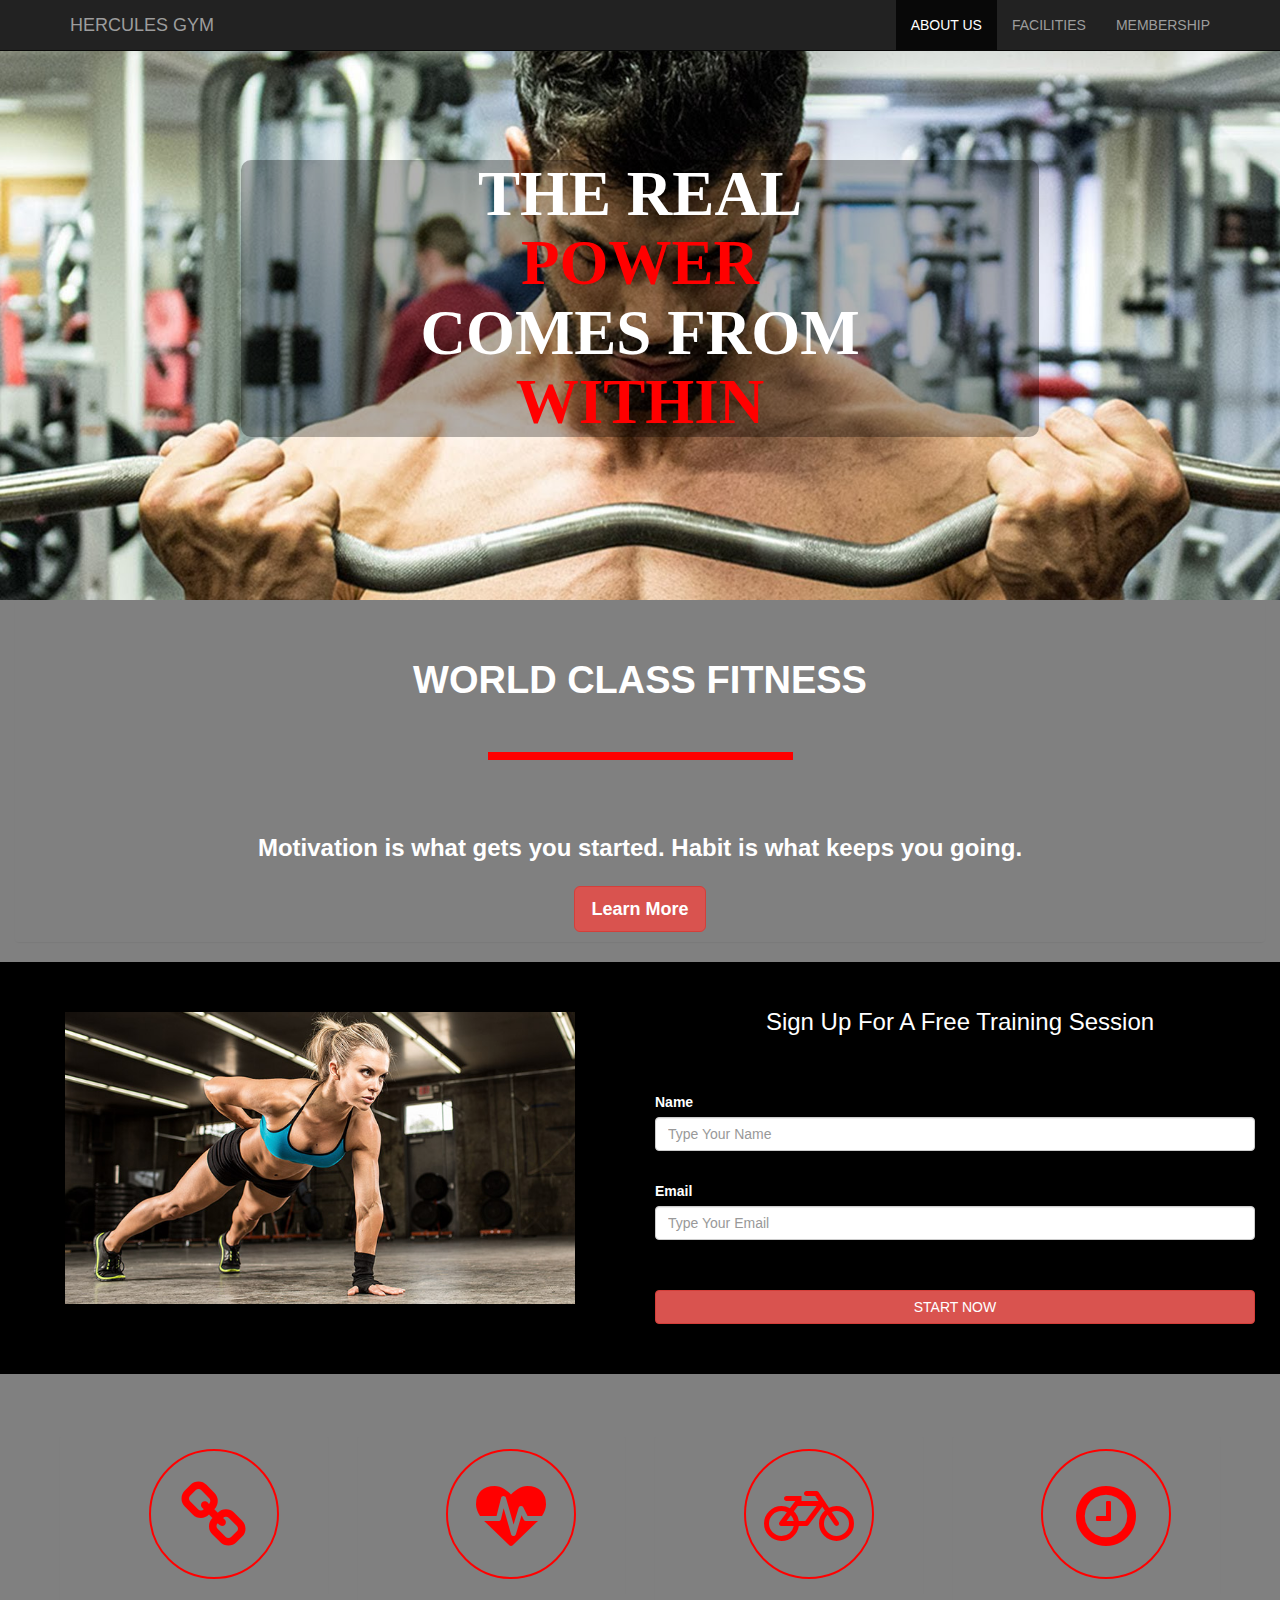
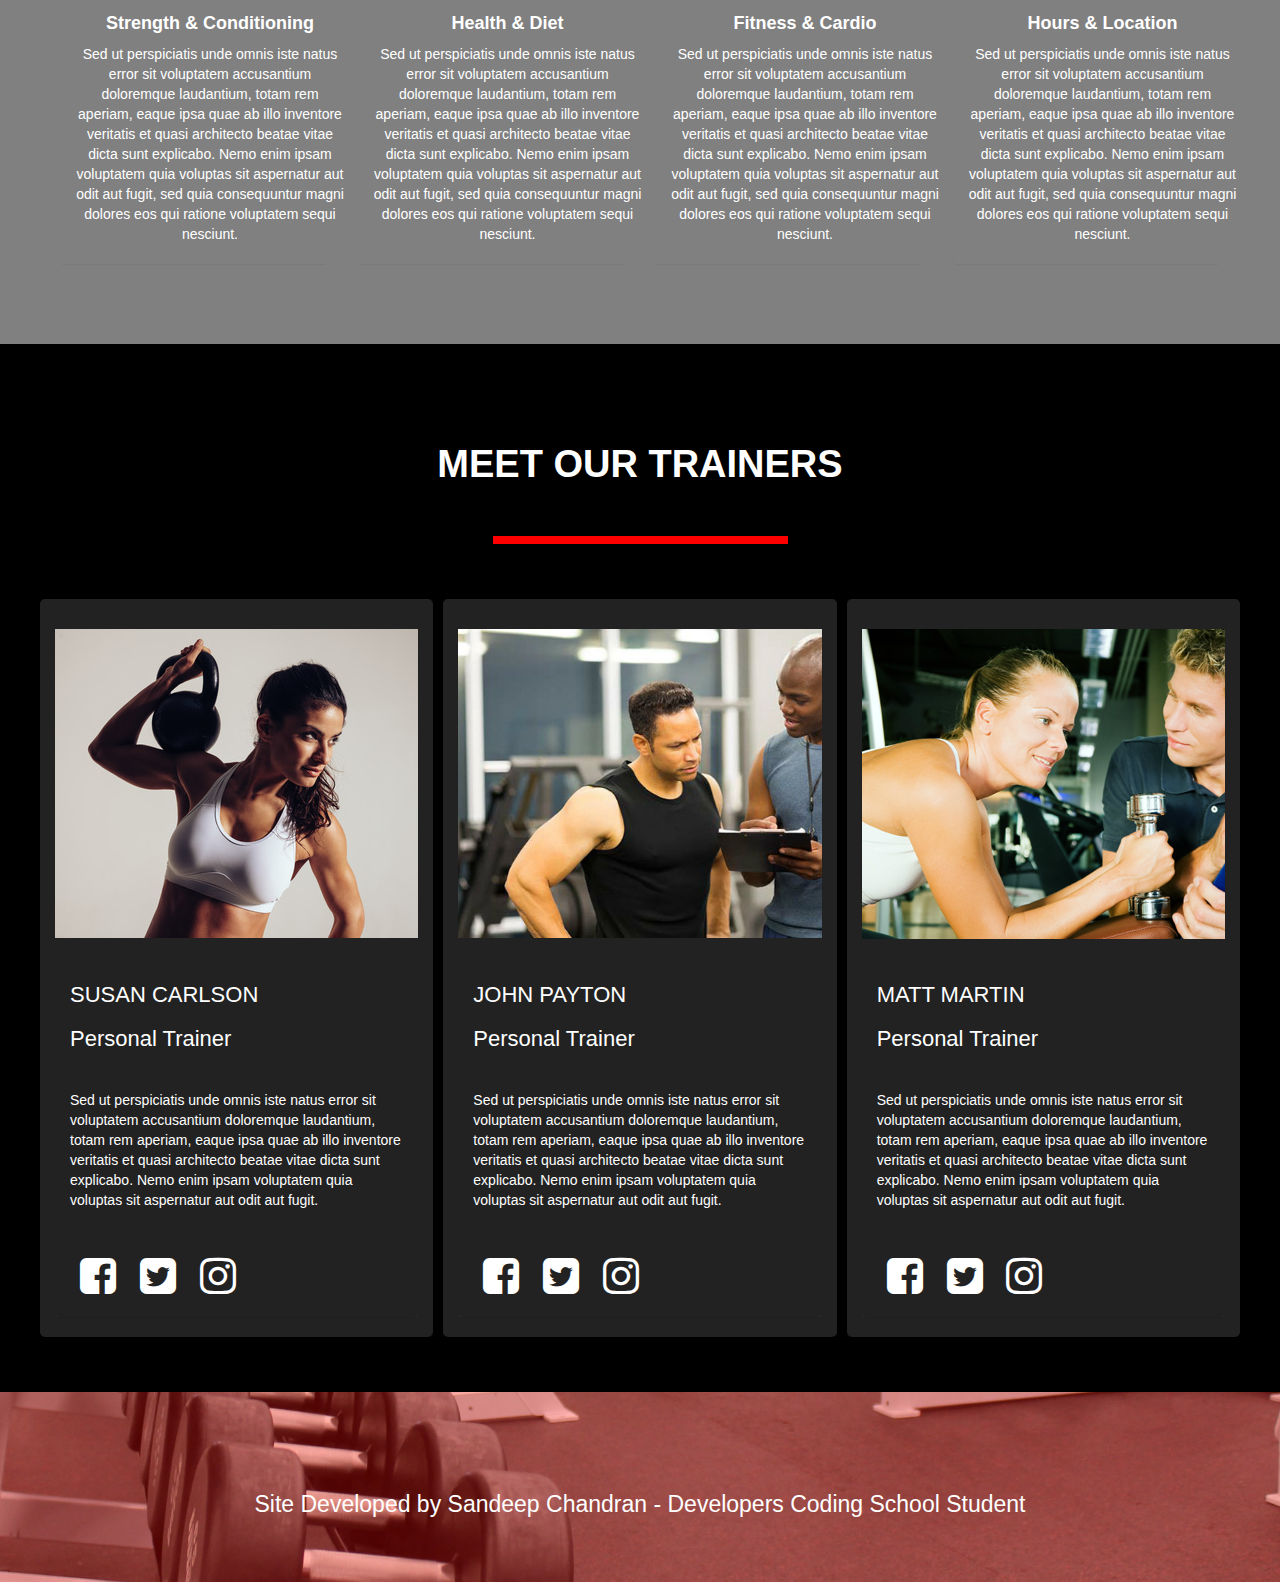
<file: index.html>
<!DOCTYPE html>
<html lang="en">
  <head>
    <meta charset="utf-8">
    <meta http-equiv="X-UA-Compatible" content="IE=edge">
    <meta name="viewport" content="width=device-width, initial-scale=1">
    <!-- The above 3 meta tags *must* come first in the head; any other head content must come *after* these tags -->
    <meta name="description" content="">
    <meta name="author" content="">
    <link rel="icon" href="fonts/favicon.ico">

    <title>Sandeep Chandran Bootstrap Gym Website Template</title>

    <!-- Bootstrap core CSS -->
    <link href="css/bootstrap.min.css" rel="stylesheet">
    
    <link href="css/font-awesome.min.css" rel="stylesheet">

    <!-- IE10 viewport hack for Surface/desktop Windows 8 bug -->
    <link href="css/ie10-viewport-bug-workaround.css" rel="stylesheet">

    <!-- Custom styles for this template -->
    <link href="css/style.css" rel="stylesheet">

    <!-- Just for debugging purposes. Don't actually copy these 2 lines! -->
    <!--[if lt IE 9]><script src="../../assets/js/ie8-responsive-file-warning.js"></script><![endif]-->
    <script src="js/ie-emulation-modes-warning.js"></script>

    <!-- HTML5 shim and Respond.js for IE8 support of HTML5 elements and media queries -->
    <!--[if lt IE 9]>
      <script src="https://oss.maxcdn.com/html5shiv/3.7.3/html5shiv.min.js"></script>
      <script src="https://oss.maxcdn.com/respond/1.4.2/respond.min.js"></script>
    <![endif]-->
  </head>

  <body>

    <!-- Fixed navbar -->
    <nav class="navbar navbar-inverse navbar-fixed-top">
      <div class="container">
        <div class="navbar-header">
          <button type="button" class="navbar-toggle collapsed" data-toggle="collapse" data-target="#navbar" aria-expanded="false" aria-controls="navbar">
            <span class="sr-only">Toggle navigation</span>
            <span class="icon-bar"></span>
            <span class="icon-bar"></span>
            <span class="icon-bar"></span>
          </button>
          <a class="navbar-brand" href="#">HERCULES GYM</a>
        </div>
        <div id="navbar" class="navbar-collapse collapse">
          <ul class="nav navbar-nav navbar-right">
            <li class="active"><a href="#">ABOUT US</a></li>
            <li><a href="#">FACILITIES</a></li>
            <li><a href="#">MEMBERSHIP<span class="sr-only">(current)</span></a></li>
          </ul>
        </div>
      </div>
    </nav>
    
<!--    -----------Banner--------------->
    
    <div class="jumbotron">
      <div class="cover">
        <div class="container">
          <h1>THE REAL <br><span>POWER</span><br> COMES FROM <br><span>WITHIN</span></h1>   
        </div>
      </div>
    </div> 
      
<!--      ------------Row 1------------------>
      
    <div class="container-fluid row1">
        <div class="panel panel-default">
            <div class="panel-heading">
                <h1 class="panel-title">WORLD CLASS FITNESS</h1>
                <div class="ttile_divider_line"></div>
            </div>
            <div class="panel-body">
                <h3>Motivation is what gets you started. Habit is what keeps you going.</h3>
            </div>
            <div class="panel-footer">
                <a class="btn btn-danger btn-lg" type="button" data-toggle="modal" data-target="#row1_modal">Learn More</a>
            </div>
        </div>  
    </div>
      
<!--      ---------------Modal--------------------->
      
      <div class="modal fade" id="row1_modal" tabindex="-1" role="dialog" aria-labelledby="myModalLabel">
  <div class="modal-dialog" role="document">
    <div class="modal-content">
      <p>Lorem ipsum dolor sit amet, consectetur adipiscing elit. Vestibulum quis pharetra mauris. In varius, enim eu feugiat venenatis, orci magna ultrices justo, eu rhoncus libero tortor eget nisl. Cras sit amet risus ac nunc hendrerit pretium. Morbi in erat eget tortor faucibus laoreet et et urna. Sed bibendum sodales ante ac pellentesque. Nullam at magna nulla. Orci varius natoque penatibus et magnis dis parturient montes, nascetur ridiculus mus. Interdum et malesuada fames ac ante ipsum primis in faucibus. Suspendisse egestas lorem felis, sollicitudin ullamcorper nunc venenatis quis. Aenean ut pellentesque enim, ut vulputate metus. Sed convallis pulvinar varius. Proin ut dignissim ante. Sed laoreet non lectus a accumsan. Sed enim nisl, vestibulum eget elementum quis, fringilla vitae tellus.</p>
        <button type="button" class="btn btn-danger btn-lg" data-dismiss="modal">Close</button>
      </div>
    </div>
  </div>

      
<!-------------------Row 2----------------------------->
      
    <div class="container-fluid row2">
    <div class="row row-eq-height">
        <div class="col-md-6">
            <img src="images/woman.jpg" alt="Woman Training">          
        </div>
        <div class="col-md-6">
            <h3>Sign Up For A Free Training Session</h3>
            <form>
                <div class="form-group">
                    <label>Name</label>
                    <input type="name" class="form-control" placeholder="Type Your Name">
                </div>
                <div class="form-group">
                    <label>Email</label>
                    <input type="email" class="form-control" placeholder="Type Your Email">
                </div>
                <button type="submit" class="btn btn-danger btn-block">START NOW</button>
            </form>
        </div>
    </div>
    </div>
      
<!--------------------Row 3----------------------->
   
    <div class="container-fluid row3">
        <div class="row">
            <div class="col-md-3">
                <div class="panel panel-default">
                    <div class="panel-body">
                        
                            <i class="fa fa-link fa-5x" aria-hidden="true"></i>
                        
                    </div>
                    <div class="panel-footer">
                        <h4>Strength & Conditioning</h4>
                        <p>Sed ut perspiciatis unde omnis iste natus error sit voluptatem accusantium doloremque laudantium, totam rem aperiam, eaque ipsa quae ab illo inventore veritatis et quasi architecto beatae vitae dicta sunt explicabo. Nemo enim ipsam voluptatem quia voluptas sit aspernatur aut odit aut fugit, sed quia consequuntur magni dolores eos qui ratione voluptatem sequi nesciunt.</p>
                    </div>
                </div>
            </div>
            <div class="col-md-3">
               <div class="panel panel-default">
                    <div class="panel-body">
                        
                            <i class="fa fa-heartbeat fa-5x" aria-hidden="true"></i>
                        
                    </div>
                    <div class="panel-footer">
                        <h4>Health & Diet</h4>
                        <p>Sed ut perspiciatis unde omnis iste natus error sit voluptatem accusantium doloremque laudantium, totam rem aperiam, eaque ipsa quae ab illo inventore veritatis et quasi architecto beatae vitae dicta sunt explicabo. Nemo enim ipsam voluptatem quia voluptas sit aspernatur aut odit aut fugit, sed quia consequuntur magni dolores eos qui ratione voluptatem sequi nesciunt.</p>
                    </div>
                </div>
            </div>
            <div class="col-md-3">
               <div class="panel panel-default">
                    <div class="panel-body">
                       
                            <i class="fa fa-bicycle fa-5x" aria-hidden="true"></i>
                        
                    </div>
                    <div class="panel-footer">
                        <h4>Fitness & Cardio</h4>
                        <p>Sed ut perspiciatis unde omnis iste natus error sit voluptatem accusantium doloremque laudantium, totam rem aperiam, eaque ipsa quae ab illo inventore veritatis et quasi architecto beatae vitae dicta sunt explicabo. Nemo enim ipsam voluptatem quia voluptas sit aspernatur aut odit aut fugit, sed quia consequuntur magni dolores eos qui ratione voluptatem sequi nesciunt.</p>
                    </div>
                </div>
            </div>
            <div class="col-md-3">
               <div class="panel panel-default">
                    <div class="panel-body">
                        
                            <i class="fa fa-clock-o fa-5x" aria-hidden="true"></i>
                       
                    </div>
                    <div class="panel-footer">
                        <h4>Hours & Location</h4>
                        <p>Sed ut perspiciatis unde omnis iste natus error sit voluptatem accusantium doloremque laudantium, totam rem aperiam, eaque ipsa quae ab illo inventore veritatis et quasi architecto beatae vitae dicta sunt explicabo. Nemo enim ipsam voluptatem quia voluptas sit aspernatur aut odit aut fugit, sed quia consequuntur magni dolores eos qui ratione voluptatem sequi nesciunt.</p>
                    </div>
                </div>
            </div>
        </div>  
    </div>
    
    <!--------------------Row 4----------------------->
    
    <div class="container-fluid row4">
       <h1>MEET OUR TRAINERS</h1>
        <div class="divider"></div>
        <div class="row">
            <div class="col-sm-4">
                <div class="panel panel-default">
                    <div class="panel-header">
                        <div class="img-wrapper">
                            <img src="images/woman2-trainer.jpg" alt="Susan Carlson, trainer">
                        </div>
                    </div>
                    <div class="panel-body">
                        <h2>SUSAN CARLSON<br><br>Personal Trainer</h2>
                        <p>Sed ut perspiciatis unde omnis iste natus error sit voluptatem accusantium doloremque laudantium, totam rem aperiam, eaque ipsa quae ab illo inventore veritatis et quasi architecto beatae vitae dicta sunt explicabo. Nemo enim ipsam voluptatem quia voluptas sit aspernatur aut odit aut fugit.</p>
                    </div>
                    <div class="panel-footer">
                        <i class="fa fa-facebook-square fa-3x" aria-hidden="true"></i>
                        <i class="fa fa-twitter-square fa-3x" aria-hidden="true"></i>
                        <i class="fa fa-instagram fa-3x" aria-hidden="true"></i>
                    </div>
                </div>
            </div>
            
            <div class="col-sm-4">
                <div class="panel panel-default">
                    <div class="panel-header">
                        <div class="img-wrapper">
                            <img src="images/man2-trainer.jpg" alt="John Payton, trainer">
                        </div>
                    </div>
                    <div class="panel-body">
                        <h2>JOHN PAYTON<br><br>Personal Trainer</h2>
                        <p>Sed ut perspiciatis unde omnis iste natus error sit voluptatem accusantium doloremque laudantium, totam rem aperiam, eaque ipsa quae ab illo inventore veritatis et quasi architecto beatae vitae dicta sunt explicabo. Nemo enim ipsam voluptatem quia voluptas sit aspernatur aut odit aut fugit.</p>
                    </div>
                    <div class="panel-footer">
                        <i class="fa fa-facebook-square fa-3x" aria-hidden="true"></i>
                        <i class="fa fa-twitter-square fa-3x" aria-hidden="true"></i>
                        <i class="fa fa-instagram fa-3x" aria-hidden="true"></i>
                    </div>
                </div>
            </div>
            
            <div class="col-sm-4">
                <div class="panel panel-default">
                    <div class="panel-header">
                        <div class="img-wrapper">
                            <img src="images/man3-trainer.jpg" alt="Matt Martin, trainer">
                        </div>
                    </div>
                    <div class="panel-body">
                        <h2>MATT MARTIN<br><br>Personal Trainer</h2>
                        <p>Sed ut perspiciatis unde omnis iste natus error sit voluptatem accusantium doloremque laudantium, totam rem aperiam, eaque ipsa quae ab illo inventore veritatis et quasi architecto beatae vitae dicta sunt explicabo. Nemo enim ipsam voluptatem quia voluptas sit aspernatur aut odit aut fugit.</p>
                    </div>
                    <div class="panel-footer">
                        <i class="fa fa-facebook-square fa-3x" aria-hidden="true"></i>
                        <i class="fa fa-twitter-square fa-3x" aria-hidden="true"></i>
                        <i class="fa fa-instagram fa-3x" aria-hidden="true"></i>
                    </div>
                </div>
            </div>
        </div>
    </div>
    
    
<!--      ------------------Footer------------------------>
      
      <footer>
        <h1>Site Developed by Sandeep Chandran - Developers Coding School Student</h1>
      </footer>


    <!-- Bootstrap core JavaScript
    ================================================== -->
    <!-- Placed at the end of the document so the pages load faster -->
    <script src="https://ajax.googleapis.com/ajax/libs/jquery/1.12.4/jquery.min.js"></script>
    <script>window.jQuery || document.write('<script src="js/jquery.min.js"><\/script>')</script>
    <script src="js/bootstrap.min.js"></script>
    <!-- IE10 viewport hack for Surface/desktop Windows 8 bug -->
    <script src="js/ie10-viewport-bug-workaround.js"></script>
  </body>
</html>
</file>
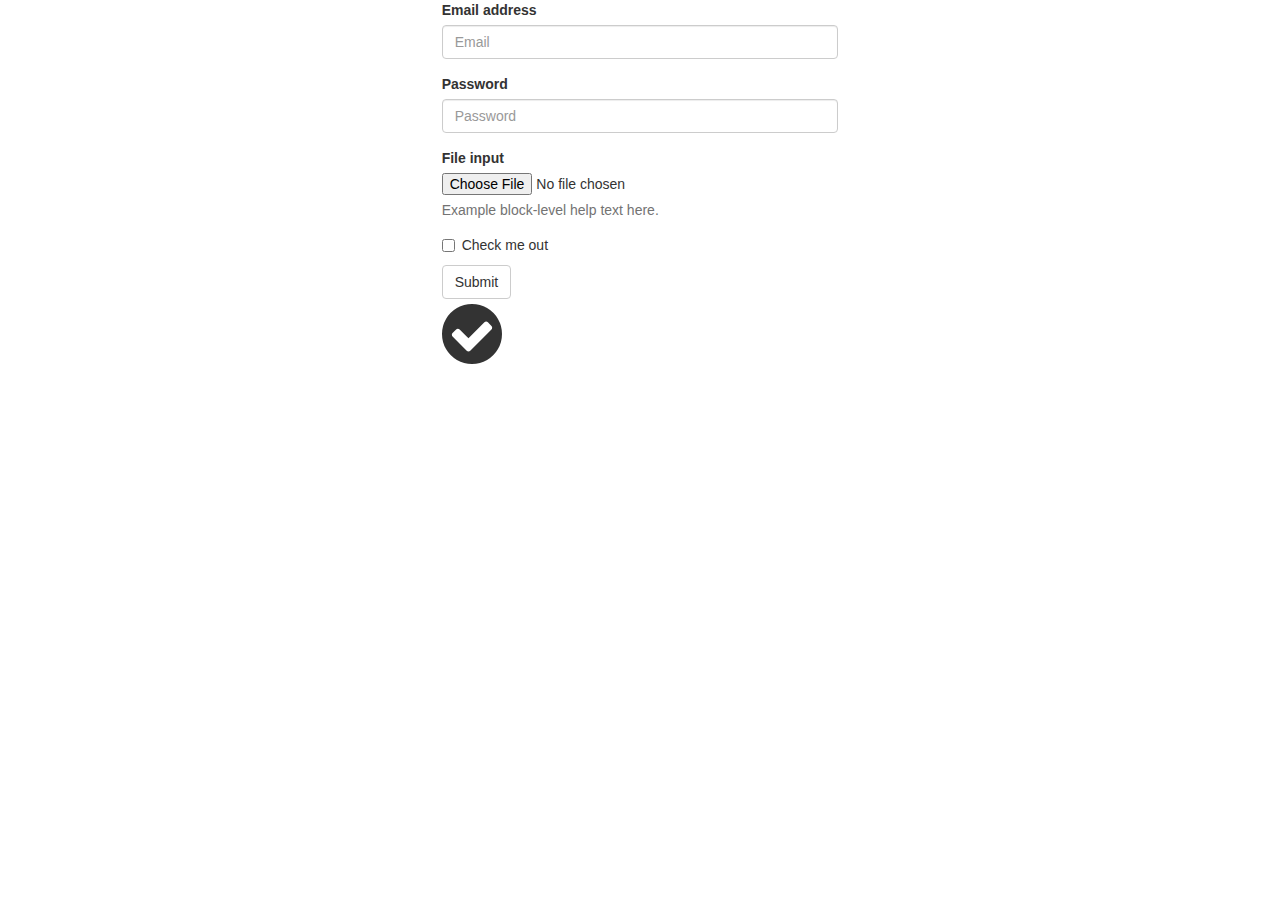
<file: form.html>
<!DOCTYPE html>
<html lang="en">
  <head>
    <meta charset="utf-8">
    <meta http-equiv="X-UA-Compatible" content="IE=edge">
    <meta name="viewport" content="width=device-width, initial-scale=1">
    <!-- The above 3 meta tags *must* come first in the head; any other head content must come *after* these tags -->
    <title>Bootstrap 101 Template</title>

    <!-- Bootstrap -->
    <link href="css/bootstrap.min.css" rel="stylesheet">
      
    <!------Font Awesome------>
    <link rel="icon" href="fonts/favicon.ico">
    <link rel="stylesheet" href="css/font-awesome.min.css">
      
    <!-- HTML5 shim and Respond.js for IE8 support of HTML5 elements and media queries -->
    <!-- WARNING: Respond.js doesn't work if you view the page via file:// -->
    <!--[if lt IE 9]>
      <script src="https://oss.maxcdn.com/html5shiv/3.7.3/html5shiv.min.js"></script>
      <script src="https://oss.maxcdn.com/respond/1.4.2/respond.min.js"></script>
    <![endif]-->
  </head>
  <body>
    
    <div class="container-fluid">
        <div class="row">
            <div class="col-sm-4 col-sm-offset-4">
                <form>
                    <div class="form-group">
                        <label for="exampleInputEmail1">Email address</label>
                        <input type="email" class="form-control" id="exampleInputEmail1" placeholder="Email">
                    </div>
                    <div class="form-group">
                        <label for="exampleInputPassword1">Password</label>
                        <input type="password" class="form-control" id="exampleInputPassword1" placeholder="Password">
                    </div>
                    <div class="form-group">
                        <label for="exampleInputFile">File input</label>
                        <input type="file" id="exampleInputFile">
                        <p class="help-block">Example block-level help text here.</p>
                    </div>
                    <div class="checkbox">
                        <label>
                        <input type="checkbox"> Check me out
                        </label>
                    </div>
                    <button type="submit" class="btn btn-default">Submit</button>
                </form>
                <i class="fa fa-check-circle fa-5x" aria-hidden="true"></i>
            </div>
        </div>
    </div>

    <!-- jQuery (necessary for Bootstrap's JavaScript plugins) -->
    <script src="https://ajax.googleapis.com/ajax/libs/jquery/1.12.4/jquery.min.js"></script>
    <!-- Include all compiled plugins (below), or include individual files as needed -->
    <script src="js/bootstrap.min.js"></script>
  </body>
</html>
</file>
<file: css/style.css>
body {
  min-height: 2000px;
  padding-top: 50px;
}

/*----------banner image---------*/


.jumbotron {
   height: 350px;
   background: url("../images/gym.jpg") no-repeat;  /*large screen settings*/
   background-position: center;
   background-size: cover;
   margin: 0px;
}


@media screen and (min-width:768px) {               /*small screen settings*/
    .jumbotron {
        height: 550px !important;
        background-attachment: fixed;
    }
}

.jumbotron h1 {
    width: 70%;
    font-family: serif;
    font-weight: 700;
    color: white;
    text-align: center;
    background-color: rgba(0,0,0,0.3);
    margin: auto;
    border-radius: 10px;
    margin-top: 160px;
    animation-name: jumbo_fade;
    animation-duration: 4s;
}

@keyframes jumbo_fade{
    0% {opacity: 0;}
    100% {opacity: 1.0;}
}

.jumbotron span {
    color: red;
}

.jumbotron .cover {
    background-color: rgba(0,0,0,0.8);
    height: 0px;
    width: 100%;
    margin: 0px;
    position: absolute;
    top: 0;
    animation-name: curtain;
    animation-duration: 3s;
}

@keyframes curtain {
    0% {height: 350px;}
    100% {height: 0px;}
}

@media screen and (min-width:768px) {               /*small screen settings*/
    @keyframes curtain {
        0% {height: 550px;}
        100% {height: 0px;}
    }  
}


/*------------Row 1----------------*/

.row1 {
    background-color: grey;
    text-align: center;
    width: 100%;
    margin: 0px;
}

.panel, .panel-heading, .panel-body, .panel-footer {
    background-color: gray !important;
    border: none;
}

.panel-heading h1{
    font-size:38px;
    font-weight: 700;
    color: white;
   margin-top: 50px; 
}

.panel-heading div{
    height: 8px;
    width: 25%;
    background-color: red;
    margin: 50px auto;
}

.panel-body h3{
   color: white;
   font-weight: 600;
    width: 70%;
    text-align: center;
    margin: 0px auto;
}


.panel-footer .btn{
    font-weight: 700;
}

.modal-content {
    text-align: center;
    padding: 30px;
}

/*------------Row 2----------------*/

.row2 {
    background-color: black;
    color: white;
}

.row2 img {
   width: 100%;
   padding: 50px;
}

.row2 form {
    height: 100%;
    margin-top: 20px;
    padding-right: 10px;
}

.row2 h3 {
    text-align: center;
    line-height: 80px;
}

.row2 .form-group {
    margin: 30px auto;
}

.row2 .btn-danger {
    margin: 50px auto;
}

/*--------------Row3--------------*/

.row3 {
    background-color: grey;
    width: 100%;
    margin: 0px;
    padding: 60px;
}


.row3 .fa {
    font-size: 70px;
    text-align: center;
    width: 130px;
    height: 130px;
   padding-top: 30px;
    color: red;
    border: 2px solid red;
    border-radius: 50%;
}

.row3 .fa:hover {
    color: white;
    background: #d9534f;
    border: #d9534f;
}


.row3 .panel-body {
    display: block;
    margin: auto;
    width: 120px;
}

@media screen and (max-width:768px) {               /*small screen settings*/
    .row3 .panel-body {
        width: 240px;
    }
}

.row3 .panel-footer {
    color: white;
     width: 300px;
    text-align: center;
}

.row3 h4 {
    font-size: 18px;
    font-weight: 700;
     
}

/*--------------Row4--------------*/

.row4 {
    background-color: black;
    color: white;
    padding: 50px;
}

.row4 h1{
    font-size:38px;
    font-weight: 700;
    color: white;
    margin: 50px auto;
    text-align: center
}

.row4 .divider {
    height: 8px;
    width: 25%;
    background-color: red;
    margin: 50px auto;
}   

.row4 .panel-header {
    width: 100%;
    height: 350px;
    padding-top: 30px;
}

.img-wrapper {
    overflow: hidden;
}

.row4 img {
    transition: 1s ease-in-out;
}

.row4 img:hover {
   transform: scale(1.2);
}

.row4 .col-sm-4 {
    background-color: #222222;
    border-radius: 10px;
    border: 5px solid black;
}

.row4 .panel-body, .row4 .panel-footer, .row4 .panel-header {
    background-color: #222222 !important;
    
}

.row4 h2 {
    font-size: 22px;
    line-height: 22px;
    padding-bottom: 30px;
}

.row4 .fa {
    padding: 10px;
}

.row4 .fa:hover {
    color: #d9534f;  
}
    

/*----------------Footer--------------------*/


footer h1{
    font-size: 23px;
    text-align: center;
    position: relative;
    bottom: -100px;
    color: white;
    margin-top: 0px;
}


footer {
    height: 190px;
    background: -webkit-linear-gradient(rgba(255,0,0,0.3), rgba(255,0,0,0.3)), url(../images/dumbbell.jpg) no-repeat;
    background-size: cover;
    background-position: center;
}
</file>
<file: css/ie10-viewport-bug-workaround.css>
/*!
 * IE10 viewport hack for Surface/desktop Windows 8 bug
 * Copyright 2014-2015 Twitter, Inc.
 * Licensed under MIT (https://github.com/twbs/bootstrap/blob/master/LICENSE)
 */

/*
 * See the Getting Started docs for more information:
 * http://getbootstrap.com/getting-started/#support-ie10-width
 */
@-ms-viewport     { width: device-width; }
@-o-viewport      { width: device-width; }
@viewport         { width: device-width; }
</file>
